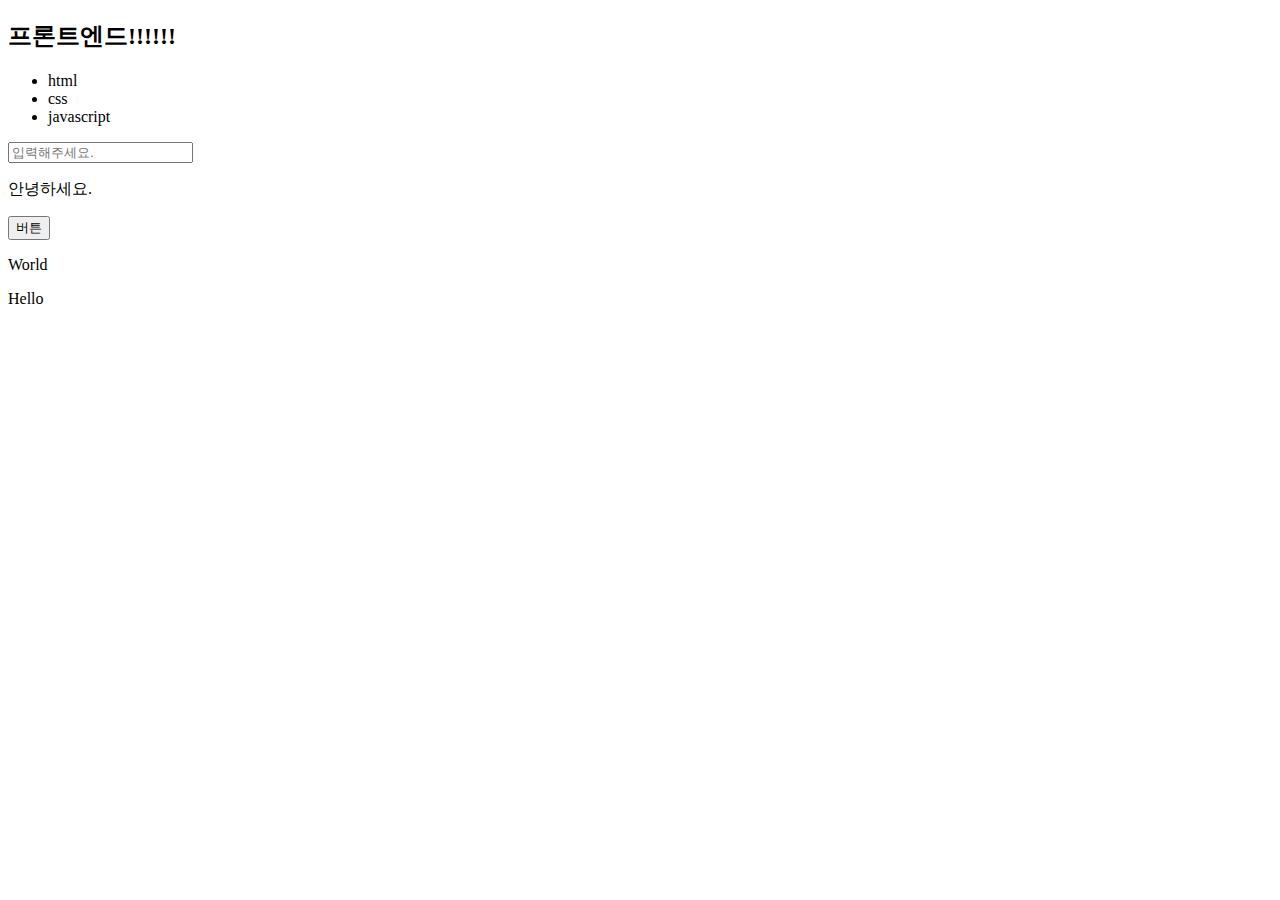
<file: Ch10. DOM/index.html>
<!DOCTYPE html>
<html lang="en">
  <head>
    <meta charset="UTF-8" />
    <meta http-equiv="X-UA-Compatible" content="IE=edge" />
    <meta name="viewport" content="width=device-width, initial-scale=1.0" />
    <title>Document</title>
    <script src="main.js" defer></script>
    <link rel="stylesheet" href="style.css" />
  </head>
  <body>
    <h2 id="title">프론트엔드</h2>

    <ul id="list">
      <li class="item">html</li>
      <li class="item">css</li>
      <li class="item">javascript</li>
    </ul>

    <form action="#">
      <input type="text" name="a" />
    </form>

    <p class="hello1">안녕하세요.</p>
    <p id="hello2">안녕하세요.</p>

    <button data-temp="버튼입니다.">버튼</button>
  </body>
</html>
</file>
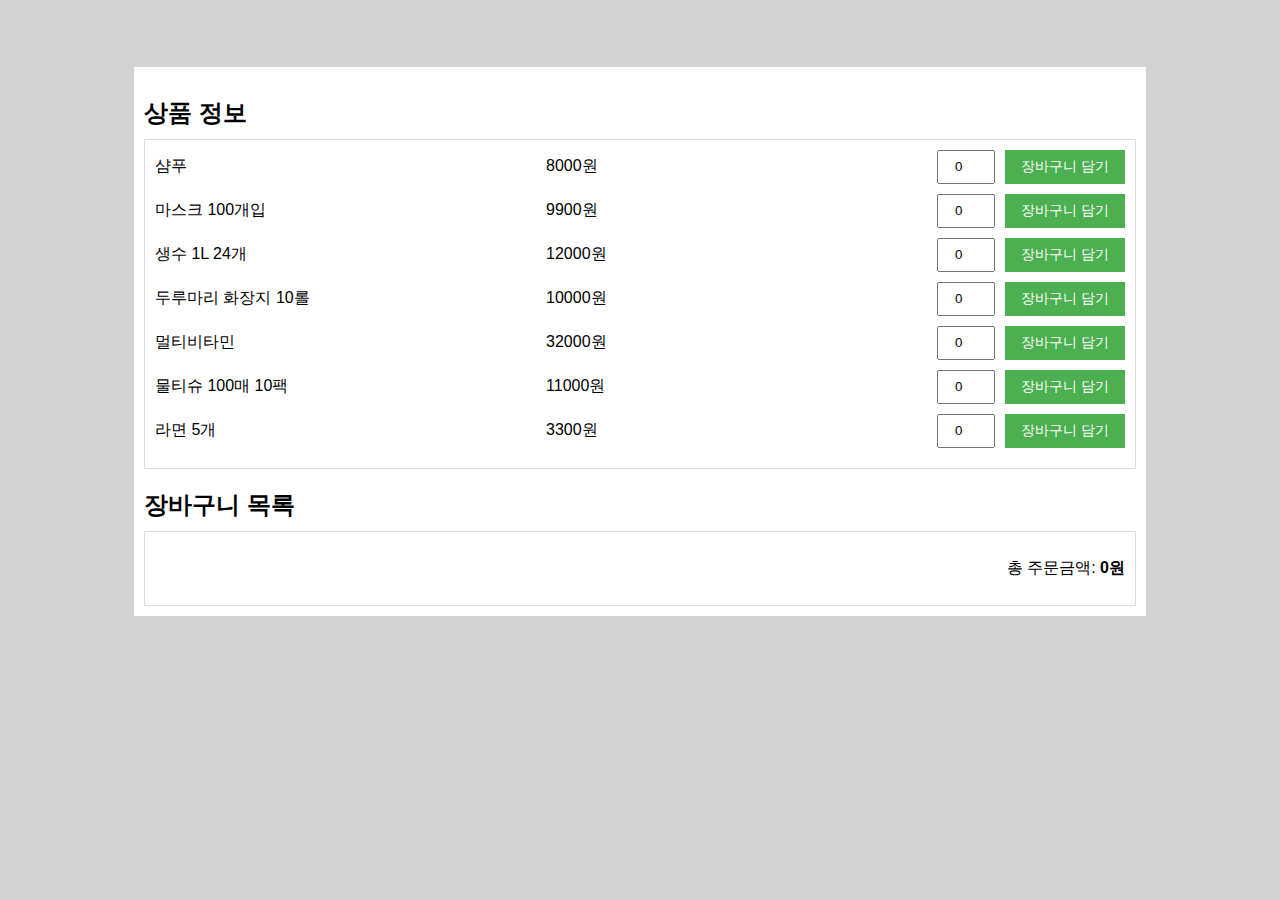
<file: 실습2. 장바구니/index.html>
<!DOCTYPE html>
<html lang="en">
  <head>
    <meta charset="UTF-8" />
    <meta name="viewport" content="width=device-width, initial-scale=1.0" />
    <title>Document</title>
    <link rel="stylesheet" href="style.css" />
    <script src="main.js" defer></script>
  </head>
  <body>
    <header>
      <a href="#" class="logo"></a>
    </header>

    <!-- html, js, css 파일 생성 -->
    <!-- 장바구니담기 버튼에 이벤트 추가 -->
    <!-- 상품정보는 html에 작성하고 장바구니 목록은 목록태그에 추가 -->
    <!-- 장바구니담기 버튼 클릭 시 해당 상품의 정보를 가져와서 추가 -->
    <!-- 장바구니 목록 추가 시 총 주문금액이 더해지는 방식 -->
    <!-- html, css 구성은 자기 맘대로 -->

    <section>
      <h2>상품 정보</h2>
      <div class="products">
        <div class="product">
          <span>샴푸</span>
          <span class="price">8000원</span>
          <input type="number" min="0" value="0" class="quantity" />
          <button class="addCart">장바구니 담기</button>
        </div>
        <div class="product">
          <span>마스크 100개입</span>
          <span class="price">9900원</span>
          <input type="number" min="0" value="0" class="quantity" />
          <button class="addCart">장바구니 담기</button>
        </div>
        <div class="product">
          <span>생수 1L 24개</span>
          <span class="price">12000원</span>
          <input type="number" min="0" value="0" class="quantity" />
          <button class="addCart">장바구니 담기</button>
        </div>
        <div class="product">
          <span>두루마리 화장지 10롤</span>
          <span class="price">10000원</span>
          <input type="number" min="0" value="0" class="quantity" />
          <button class="addCart">장바구니 담기</button>
        </div>
        <div class="product">
          <span>멀티비타민</span>
          <span class="price">32000원</span>
          <input type="number" min="0" value="0" class="quantity" />
          <button class="addCart">장바구니 담기</button>
        </div>
        <div class="product">
          <span>물티슈 100매 10팩</span>
          <span class="price">11000원</span>
          <input type="number" min="0" value="0" class="quantity" />
          <button class="addCart">장바구니 담기</button>
        </div>
        <div class="product">
          <span>라면 5개</span>
          <span class="price">3300원</span>
          <input type="number" min="0" value="0" class="quantity" />
          <button class="addCart">장바구니 담기</button>
        </div>
      </div>

      <h2>장바구니 목록</h2>
      <div class="cart">
        <ul class="cartList"></ul>
        <p class="cartTotal">
          총 주문금액: <span class="totalPrice">0원</span>
        </p>
      </div>
    </section>
  </body>

  <script>
    // document.querySelectorAll(product);
    // 반복문
    // for (product.length) {
    //   let product = product[i]
    //   let addBtn = product.querySelector('.addCart')
    //   addBtn.addEventListener('click', addCart);
    // }

    // function addCart(event) {
    //   let product = event.target.parentElement;
    //   let 상품명 = product.querySelector('span').textContent;
    //   let 금액 = product.querySelector('.price').textContent
    //   let 원없는금액 = 금액.slice(0,-1);
    //   console.log(상품명);

    //   let hello3 = document.createElement("li");
    //   hello3.textContent = "상품명 + 개수 + 금액*개수";
    //   document.querySelector("ul").appendChild(hello3);
    // }
  </script>
</html>
</file>
<file: Ch10. DOM/style.css>
.hello2 {
  color: white;
  background: black;
}
</file>
<file: 실습2. 장바구니/style.css>
body {
  font-family: Arial, sans-serif;
  margin: 20px;
  background-color: lightgray;
}

header {
  width: 80%;
  margin: 0 auto;
}

section {
  width: 80%;
  margin: 0 auto;
  background-color: white;
  padding: 10px;
  margin-top: 10px;
}

.logo {
  display: block;
  width: 140px;
  height: 37px;
  background: url(//img1a.coupangcdn.com/image/static/common/bg_gnb_sprite_20140122.png)
    no-repeat -988px -108px;
}

h2 {
  margin-bottom: 10px;
}

li {
  list-style: none;
  border-bottom: 1px solid gray;
  padding: 10px 0;
  display: flex;
  justify-content: space-between;
}

.products {
  border: 1px solid #ddd;
  padding: 10px;
}

.product {
  display: flex;
  align-items: center;
  margin-bottom: 10px;
}

.product span {
  flex: 1;
}

.product input {
  margin-right: 10px;
  width: 50px;
  height: 28px;
  text-align: center;
}

.addCart {
  background-color: #4caf50;
  color: white;
  border: none;
  padding: 8px 16px;
  font-size: 14px;
  cursor: pointer;
}

.addCart:hover {
  background-color: #45a049;
}

.cart {
  border: 1px solid #ddd;
  padding: 10px;
}

.cartTotal {
  text-align: right;
}

.totalPrice {
  font-weight: bold;
}
</file>
